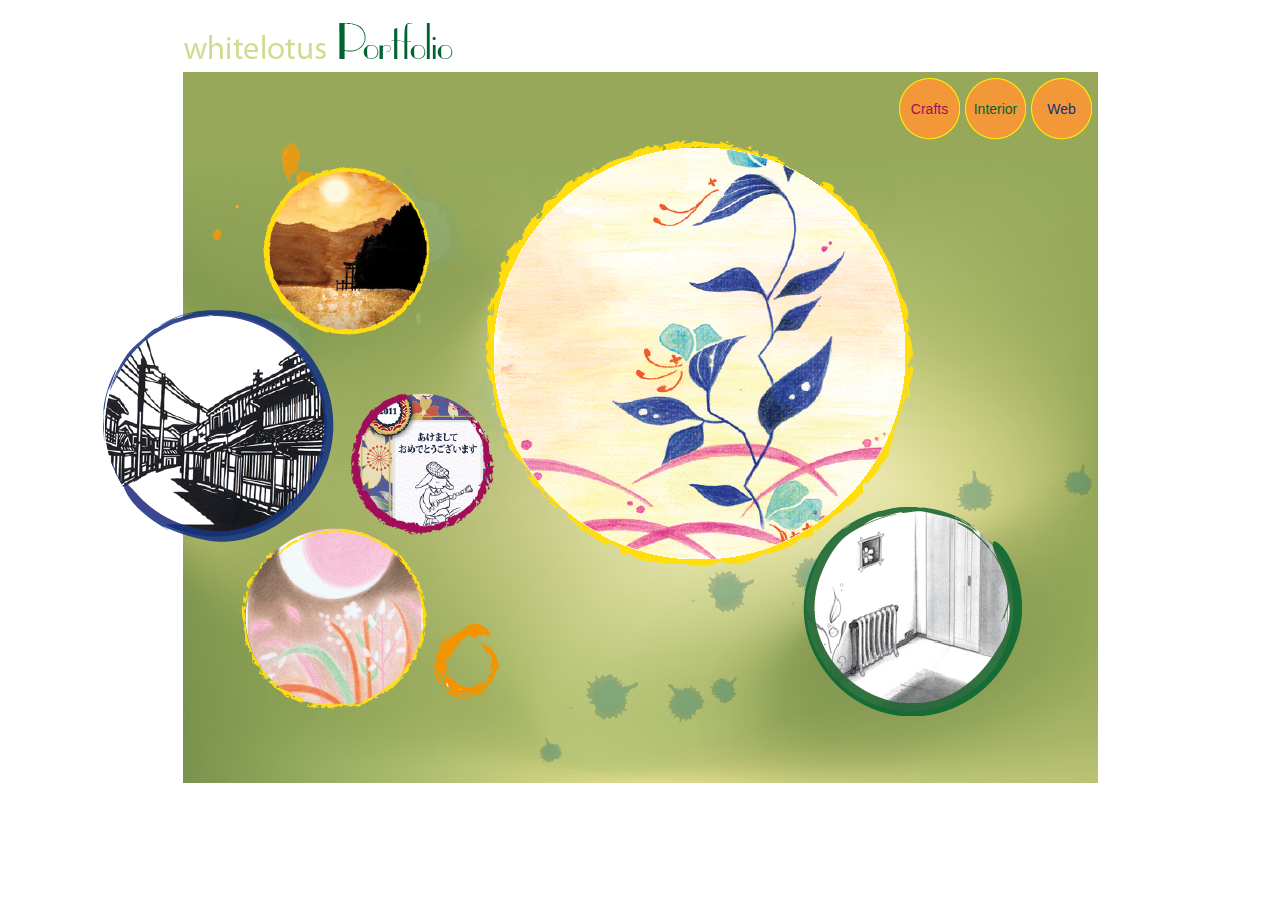
<file: crafts.html>
<!DOCTYPE html>
<html xmlns="http://www.w3.org/1999/xhtml" xml:lang="en" lang="en">

<head>
<title>whitelotus Portfolio | Crafts</title>
<meta http-equiv="X-UA-Compatible" content="IE=8" /> 
<meta http-equiv="Content-Type" content="text/html;charset=utf-8" />
   <link type="text/css" href="layout.css" rel="stylesheet" media="screen,print" />
   <script type="text/javascript" src="http://ajax.googleapis.com/ajax/libs/jquery/1.9.1/jquery.min.js"></script>
   <script type="text/javascript" src="animation_crafts.js"></script>
</head>


<body>

	<div id="head">
		<a href="index.html"><img class="banner" src="images/banner.png" alt="whitelotus Portfolio" /></a>
	</div>

	<div id="main" class="crafts">

		<div id="menu">
			<ul class="list_menu">
				<li><a class="crafts" href="crafts.html">Crafts</a></li>
				<li><a class="interior" href="interior_design.html">Interior</a></li>
				<li><a class="web" href="web_design.html">Web</a></li>
			</ul>
		</div>

		<div id="contents">
			<img class="back" src="images/crafts_back.png" alt="" />
			<div id="slideshow">
				<img src="images/pic01.png" alt="" class="active" />
				<img src="images/pic02.png" alt="" />
				<img src="images/pic03.png" alt="" />
				<img src="images/pic04.png" alt="" />
				<img src="images/pic05.png" alt="" />
				<img src="images/pic06.png" alt="" />
				<img src="images/pic07.png" alt="" />
				<img src="images/pic08.png" alt="" />
				<img src="images/pic09.png" alt="" />
				<img src="images/pic10.png" alt="" />
				<img src="images/pic11.png" alt="" />
				<img src="images/pic12.png" alt="" />
				<img src="images/pic13.png" alt="" />
				<img src="images/pic14.png" alt="" />
				<img src="images/pic15.png" alt="" />
				<img src="images/pic16.png" alt="" />
				<img src="images/pic17.png" alt="" />
			</div>
		</div>

	</div>

</body>
</html>
</file>
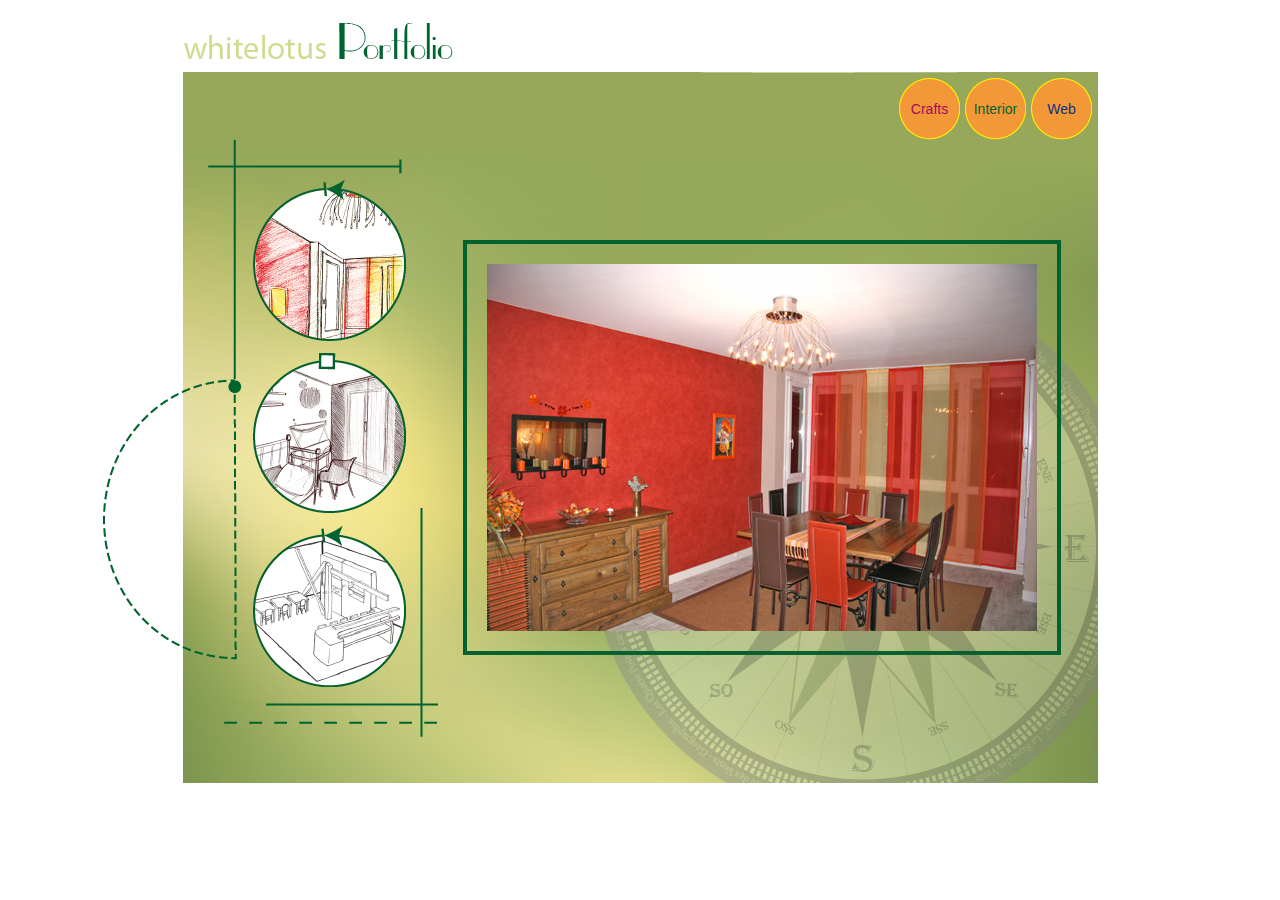
<file: interior_design.html>
<!DOCTYPE html>
<html xmlns="http://www.w3.org/1999/xhtml" xml:lang="en" lang="en">

<head>
<title>whitelotus Portfolio | Interior Design</title>
<meta http-equiv="X-UA-Compatible" content="IE=8" /> 
<meta http-equiv="Content-Type" content="text/html;charset=utf-8" />
   <link type="text/css" href="layout.css" rel="stylesheet" media="screen,print" />
   <script type="text/javascript" src="http://ajax.googleapis.com/ajax/libs/jquery/1.9.1/jquery.min.js"></script>
   <script type="text/javascript" src="animation_interior.js"></script>
</head>


<body>

	<div id="head">
		<a href="index.html"><img class="banner" src="images/banner.png" alt="whitelotus Portfolio" /></a>
	</div>

	<div id="main" class="interior">

		<div id="menu">
			<ul class="list_menu">
				<li><a class="crafts" href="crafts.html">Crafts</a></li>
				<li><a class="interior" href="interior_design.html">Interior</a></li>
				<li><a class="web" href="web_design.html">Web</a></li>
			</ul>
		</div>

		<div id="contents">

			<div class="background">
				<img class="back" src="images/interior_back.png" alt="" />
			</div>

			<div class="border">
				<div class="image">
					<img class="living" src="images/image_1.jpg" alt="Living room, warm colors, colonial style" />
					<img class="bedroom" src="images/image_4.jpg" alt="Bedroom, white and purple, japanese style" />
					<img class="restaurant" src="images/image_5.jpg" alt="Restaurant, wine color, Norman style" />
				</div>
			</div>

			<div class="selection">
				<ul class="list_selection">
					<li class="c1"><img src="images/draft1.png" alt="case study 1" /></li>
					<li class="c2"><img src="images/draft2.png" alt="case study 2" /></li>
					<li class="c3"><img src="images/draft3.png" alt="case study 3" /></li>
				</ul>
			</div>

		</div>

	</div>

</body>
</html>
</file>
<file: layout.css>
/* http://meyerweb.com/eric/tools/css/reset/ 
   v2.0 | 20110126
   License: none (public domain)
*/

html, body, div, span, applet, object, iframe, h1, h2, h3, h4, h5, h6, p, blockquote, pre,
a, abbr, acronym, address, big, cite, code, del, dfn, em, img, ins, kbd, q, s, samp,
small, strike, strong, sub, sup, tt, var, b, u, i, center, dl, dt, dd, ol, ul, li,
fieldset, form, label, legend, table, caption, tbody, tfoot, thead, tr, th, td,
article, aside, canvas, details, embed, figure, figcaption, footer, header, hgroup, 
menu, nav, output, ruby, section, summary, time, mark, audio, video
	{margin: 0;
	padding: 0;
	border: 0;
	font-size: 100%;
	font: inherit;
	vertical-align: baseline;}

/* HTML5 display-role reset for older browsers */
article, aside, details, figcaption, figure, footer, header, hgroup, menu, nav, section
		{display: block;}
body	{line-height: 1;}
ol, ul	{list-style: none;}
blockquote, q	{quotes: none;}
blockquote:before, blockquote:after, q:before, q:after
	{content: '';
	content: none;}

table	{border-collapse: collapse;
		border-spacing: 0;}




body {
	position: relative;
	width: 100%;
}


/*------------------------ Head ------------------------*/


#head {
	margin: 0 auto;
	position: relative;
	width: 915px;
}

img.banner	{
	display: block;
	margin-top: 15px;
}


/*------------------------ Main ------------------------*/

#main {
	background-repeat: no-repeat;
	margin: 0 auto;
	position: relative;
	overflow: visible;
	width: 915px;
}

.resume {
	background: url(images/background.jpg);
}

.interior {
	background: url(images/interior_background.jpg);
}

.crafts {
	background: url(images/crafts_background.jpg);
}

.web {
	background: url(images/web_background.jpg);
}



/*------------------------ Menu ------------------------*/


#menu {
	padding: 6px 6px 0 0;
	position: relative;
	text-align: right;
	width: 910px;
}

img.button {
	position: relative;
}

ul.list_menu li	{
	display: inline;
}

ul.list_menu {
	position: relative;
}

ul.list_menu li a {
	display: inline-block;
	background-image: url(images/button.png);
	background-repeat: no-repeat;
	line-height: 62px;
	text-align: center;
	vertical-align: center;
	width: 62px;
	height: 62px;
}

ul.list_menu li a:hover {
	background-position: 0 -62px;
}

a {
	font-size: 14px;
	font-family: "Myriad Pro", Arial, sans-serif;
	text-decoration: none;
}

a.interior {
	color: #00632e;
}

a.crafts {
	color: #a10d59;
}

a.web {
	color: #0c3183;
}


/*------------------------ Contents ------------------------*/


#contents {
	min-height: 643px;
}

#contents_web {
	min-height: 0;
}


.background {
	position: absolute;
	float: left;
}

.selection {
	position: relative;
	float: left;
	left: 70px;
}

ul.list_selection {
	margin-top: 40px;
}

ul.list_selection li {
	display: block;
	width: 173px;
	height: 173px;
}

img.back {
	position: absolute;
	left: -80px;
	*left: -250px;
}

img.back_web {
	position: absolute;
	top: 120px;
	left: -80px;
	*left: -250px;
}

.webpages {
	position: relative;
	line-height: 6;
	margin-top: 80px;
	margin-left: 80px;
}

.image {
	position: relative;
	margin: 20px 0 0 20px;
}

.image img {
    position:absolute;
    display: none;
}

.border {
	background: url(images/image_2.jpg);
	background-repeat: no-repeat;
	background-position: center; 
	position: absolute;
	margin-top: 100px;
	margin-left: 280px;
	*margin-left: 140px;
	border: solid #00632e 4px;
	width: 590px;
	height: 407px;
}


/*------------------------ Images ------------------------*/


#slideshow {
    width: auto;
	position: relative;
	left: 238px;
	top: 8px;
}

#slideshow img {
    position:absolute;
    top:8%;
    left:8%;
    z-index:8;
}

#slideshow img.active {
    z-index:10;
}

#slideshow img.last-active {
    z-index:9;
}
</file>
